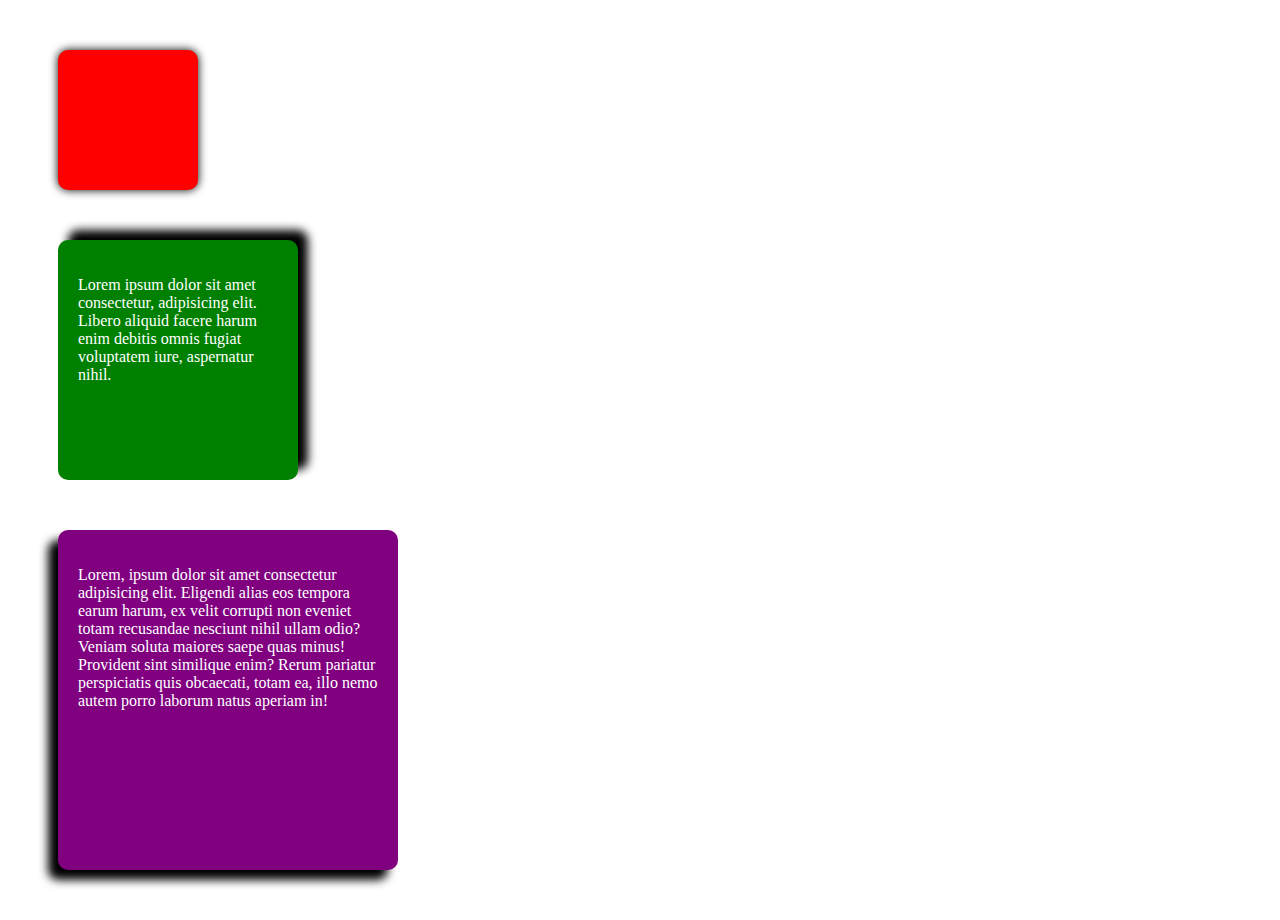
<file: Again/Lec-5-Mixin/index.html>
<!DOCTYPE html>
<html lang="en">

<head>
    <meta charset="UTF-8">
    <meta http-equiv="X-UA-Compatible" content="IE=edge">
    <meta name="viewport" content="width=device-width, initial-scale=1.0">
    <title>Document</title>
    <link rel="stylesheet" href="style.css">
</head>

<body>
    <div class="first"></div>

    <div class="second">
        <p>
            Lorem ipsum dolor sit amet consectetur, adipisicing elit. Libero aliquid facere harum enim debitis omnis
            fugiat voluptatem iure, aspernatur nihil.
        </p>
    </div>

    <div class="third">
        <p>
            Lorem, ipsum dolor sit amet consectetur adipisicing elit. Eligendi alias eos tempora earum harum, ex velit
            corrupti non eveniet totam recusandae nesciunt nihil ullam odio? Veniam soluta maiores saepe quas minus!
            Provident sint similique enim? Rerum pariatur perspiciatis quis obcaecati, totam ea, illo nemo autem porro
            laborum natus aperiam in!
        </p>
    </div>
</body>

</html>
</file>
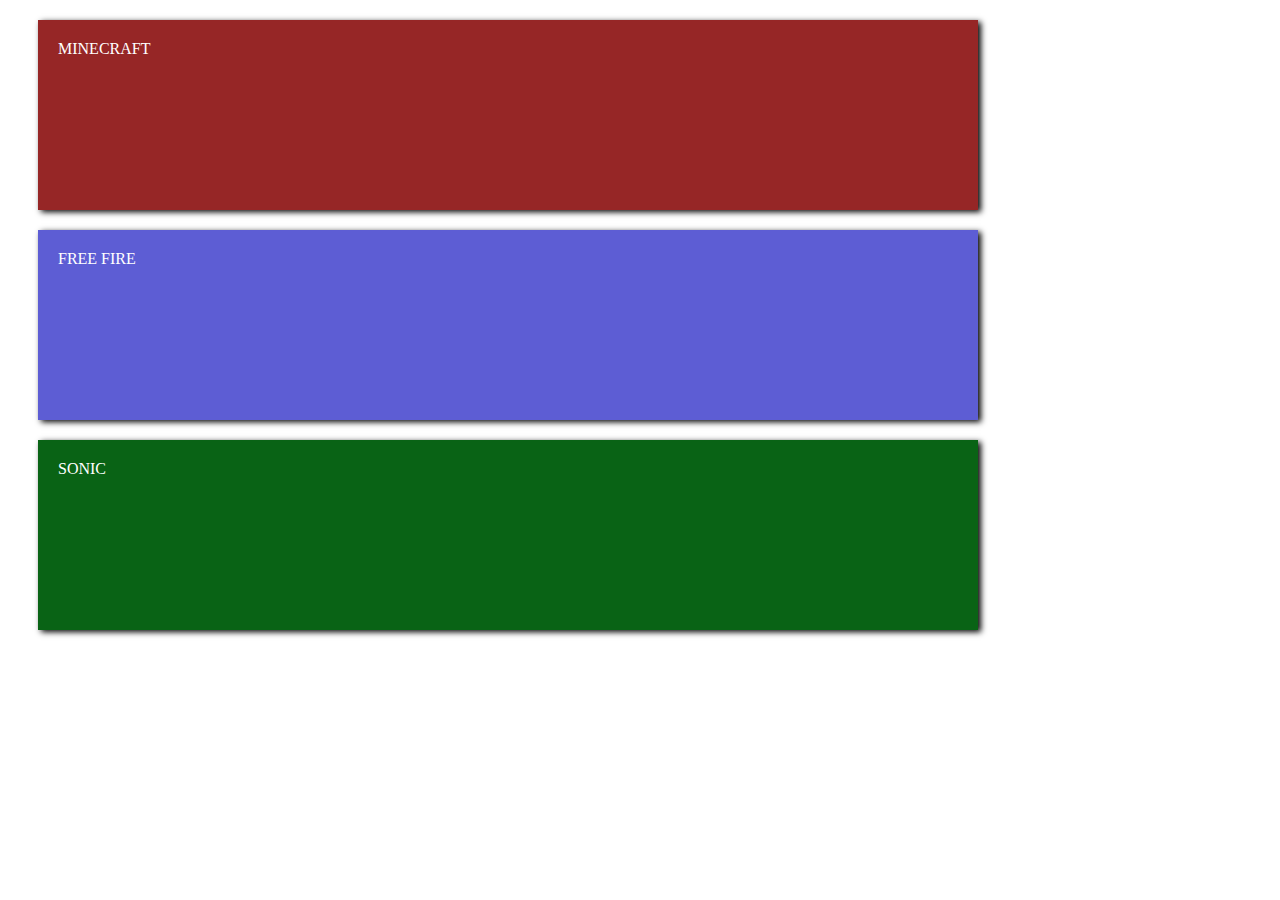
<file: EXTENDS/EXTENDS.HTML>
<!DOCTYPE html>
<html lang="en">
<head>
    <meta charset="UTF-8">
    <meta http-equiv="X-UA-Compatible" content="IE=edge">
    <meta name="viewport" content="width=device-width, initial-scale=1.0">
    <title>Document</title>
    <link rel="stylesheet" href="EXTENDS.css">
</head>
<body>
    <div id="box1">
        MINECRAFT
    </div>
    <div id="box2">
        FREE FIRE
    </div>
    <div id="box3">
        SONIC
    </div>
</body>
</html>
</file>
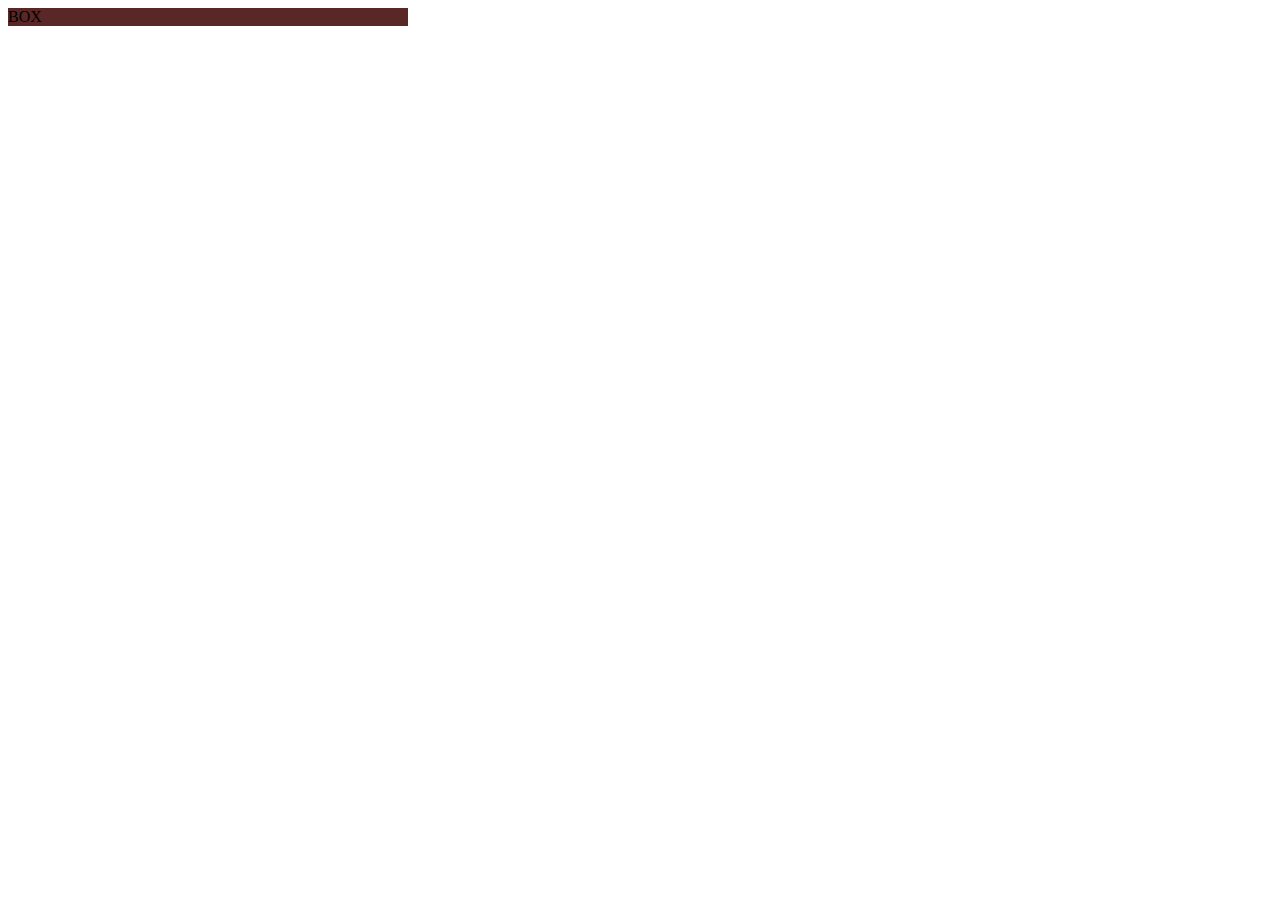
<file: MAKE A FUNCTION/FUNCTION.HTML>
<!DOCTYPE html>
<html lang="en">
<head>
    <meta charset="UTF-8">
    <meta http-equiv="X-UA-Compatible" content="IE=edge">
    <meta name="viewport" content="width=device-width, initial-scale=1.0">
    <title>Document</title>
    <link rel="stylesheet" href="FUNCTION.css">
</head>
<body>
    <div id="div">
        BOX
    </div>
</body>
</html>
</file>
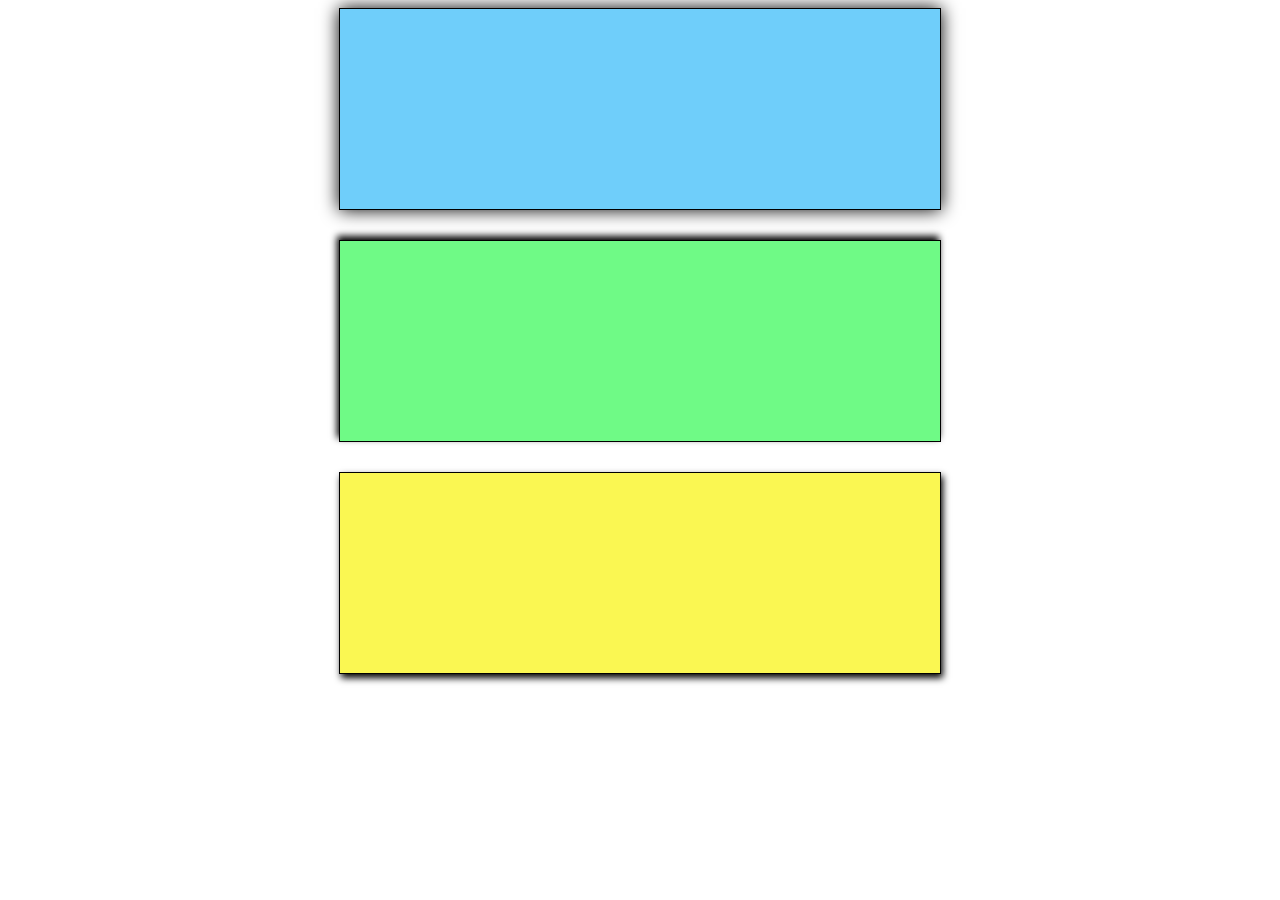
<file: MIXINS/MIXIN.HTML>
<!DOCTYPE html>
<html lang="en">
<head>
    <meta charset="UTF-8">
    <meta http-equiv="X-UA-Compatible" content="IE=edge">
    <meta name="viewport" content="width=device-width, initial-scale=1.0">
    <title>Document</title>
    <link rel="stylesheet" href="MIXIN.css">
</head>
<body>
    <div id="box1" style="height: 200px; width: 600px;">
        
    </div>
    
    <div id="box2" style="height: 200px; width: 600px;">

    </div>

    <div id="box3" style="height: 200px; width: 600px;">

    </div>
</body>
</html>
</file>
<file: Again/Lec-5-Mixin/style.css>
.first {
  -webkit-box-shadow: 0px 0px 10px black;
  -moz-box-shadow: 0px 0px 10px black;
  box-shadow: 0px 0px 10px black;
  background-color: red;
  color: #fff;
  width: 100px;
  height: 100px;
  border-radius: 10px;
  padding: 20px;
  margin: 50px; }

.second {
  -webkit-box-shadow: 10px -10px 10px black;
  -moz-box-shadow: 10px -10px 10px black;
  box-shadow: 10px -10px 10px black;
  background-color: green;
  color: #fff;
  width: 200px;
  height: 200px;
  border-radius: 10px;
  padding: 20px;
  margin: 50px; }

.third {
  -webkit-box-shadow: -10px 10px 10px black;
  -moz-box-shadow: -10px 10px 10px black;
  box-shadow: -10px 10px 10px black;
  background-color: purple;
  color: #fff;
  width: 300px;
  height: 300px;
  border-radius: 10px;
  padding: 20px;
  margin: 50px; }

/*# sourceMappingURL=style.css.map */
</file>
<file: EXTENDS/EXTENDS.css>
#box1, #box2, #box3 {
  box-shadow: 3px 2px 6px black; }

#box1, #box2, #box3 {
  background-color: #962626;
  margin: 20px 0px 10px 30px;
  padding: 20px;
  width: 900PX;
  height: 150PX;
  color: white; }

#box2, #box3 {
  background-color: #5d5dd4; }

#box3 {
  background-color: #096315; }

/*# sourceMappingURL=EXTENDS.css.map */
</file>
<file: MAKE A FUNCTION/FUNCTION.css>
#div {
  width: 400px;
  background-color: #5a2727; }

/*# sourceMappingURL=FUNCTION.css.map */
</file>
<file: MIXINS/MIXIN.css>
#box1 {
  -webkit-box-shadow: 0px 0px 17px black;
  -moz-box-shadow: 0px 0px 17px black;
  box-shadow: 0px 0px 17px black;
  border: solid black 1px;
  background-color: rgba(31, 179, 248, 0.644);
  margin: auto; }

#box2 {
  -webkit-box-shadow: -2px -4px 7px black;
  -moz-box-shadow: -2px -4px 7px black;
  box-shadow: -2px -4px 7px black;
  margin: auto;
  border: solid black 1px;
  margin-top: 30px;
  background-color: rgba(31, 248, 67, 0.644); }

#box3 {
  -webkit-box-shadow: 2px 4px 7px black;
  -moz-box-shadow: 2px 4px 7px black;
  box-shadow: 2px 4px 7px black;
  border: solid 1px black;
  margin: auto;
  margin-top: 30px;
  background-color: rgba(248, 244, 31, 0.774); }

/*# sourceMappingURL=MIXIN.css.map */
</file>
